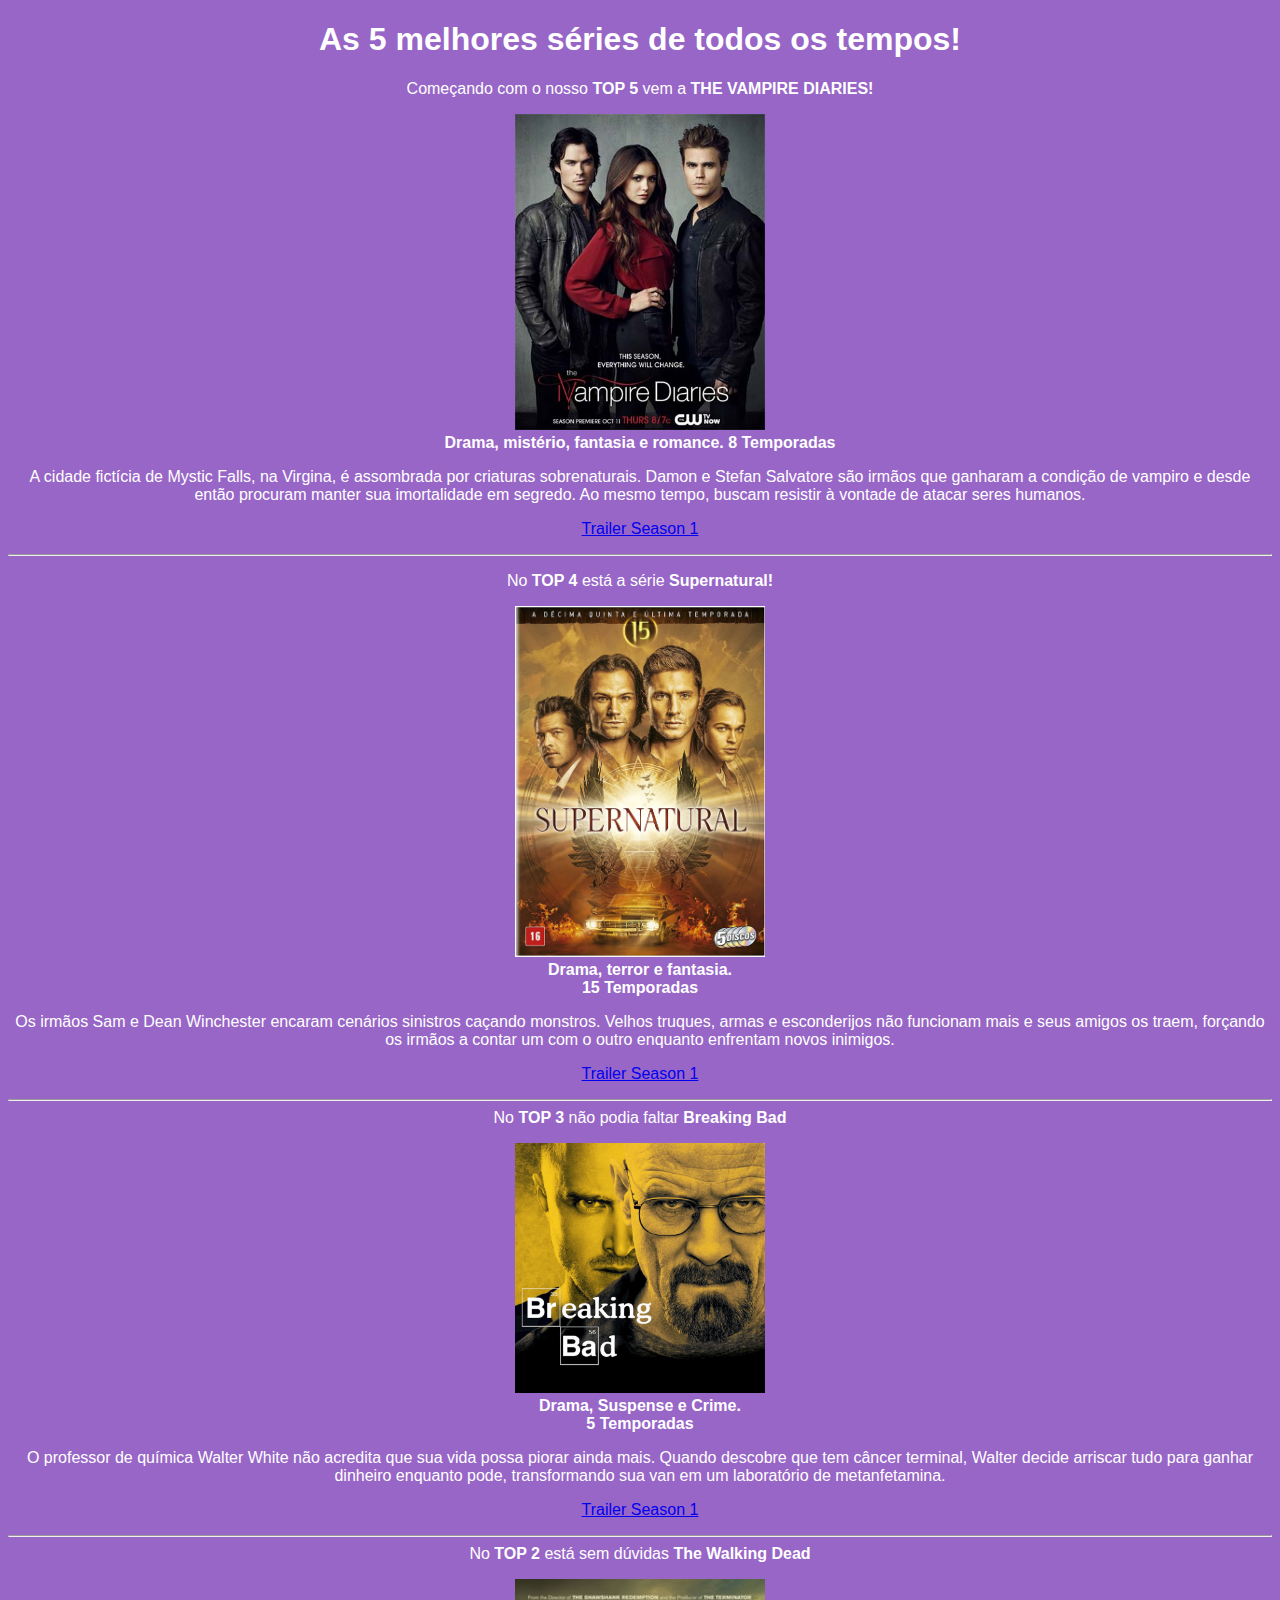
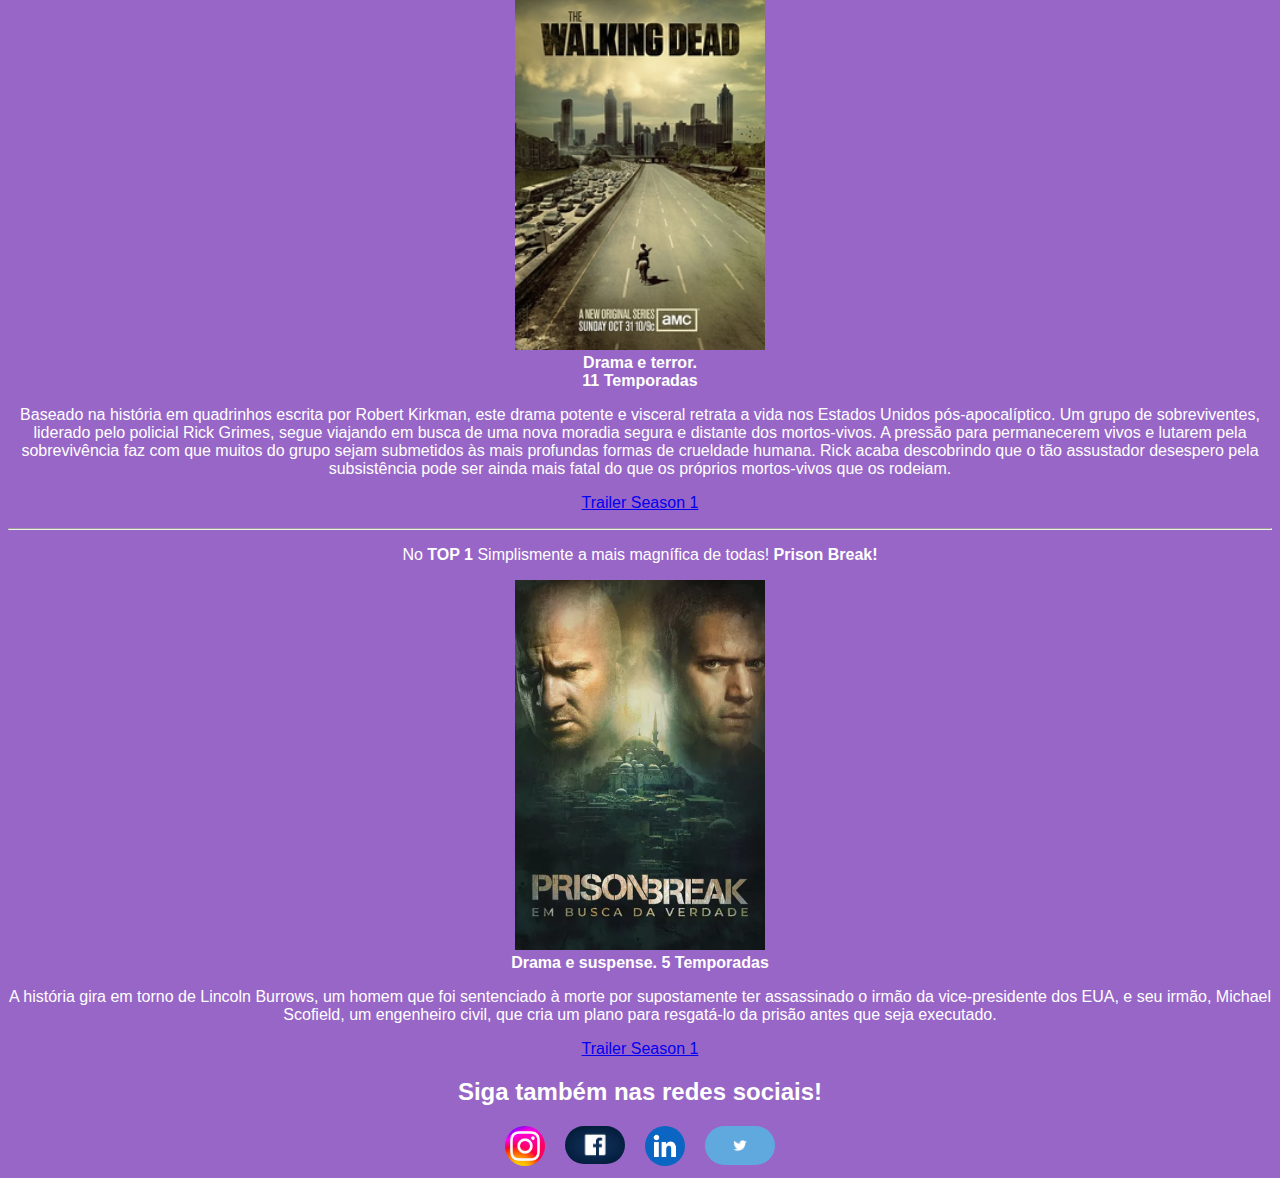
<file: index.html>
<!DOCTYPE html>
<html lang="pt-br">
  <head>
    <meta charset="UTF-8" />
    <meta http-equiv="X-UA-Compatible" content="IE=edge" />
    <meta name="viewport" content="width=device-width, initial-scale=1.0" />
    <link rel="shortcut icon" href="diversos/favicon.ico" type="image/x-icon" />
    <link rel="stylesheet" href="index.css" />
    <title>Séries</title>
  </head>
  <body>
    <div class="principal">
      <h1>As 5 melhores séries de todos os tempos!</h1>
      <p>
        Começando com o nosso <strong>TOP 5</strong> vem a
        <strong>THE VAMPIRE DIARIES!</strong>
      </p>
      <img
        src="imagens/tvd-imagem.jpg"
        alt="diario de um vampiro"
        width="250px"
      />
      <li>
        <strong>Drama, mistério, fantasia e romance.</strong>
        <strong>8 Temporadas</strong>
      </li>
      <p>
        A cidade fictícia de Mystic Falls, na Virgina, é assombrada por
        criaturas sobrenaturais. Damon e Stefan Salvatore são irmãos que
        ganharam a condição de vampiro e desde então procuram manter sua
        imortalidade em segredo. Ao mesmo tempo, buscam resistir à vontade de
        atacar seres humanos.
      </p>
      <a href="trailer-ddv.html" target="_blank"> <p>Trailer Season 1</p></a>
      <hr />
      <p>
        No <strong>TOP 4</strong> está a série <strong>Supernatural!</strong>
      </p>
      <img
        src="imagens/supernatural-imagem.jpg"
        alt="supernatural"
        width="250px"
      />
      <li><strong>Drama, terror e fantasia.</strong></li>
      <strong>15 Temporadas</strong>
      <p>
        Os irmãos Sam e Dean Winchester encaram cenários sinistros caçando
        monstros. Velhos truques, armas e esconderijos não funcionam mais e seus
        amigos os traem, forçando os irmãos a contar um com o outro enquanto
        enfrentam novos inimigos.
      </p>
      <a href="trailer-spt.html" target="_blank"><p>Trailer Season 1</p></a>
      <p>
        <hr>
        No <strong>TOP 3</strong> não podia faltar <strong>Breaking Bad</strong>
      </p>
      <img src="imagens/bb-imagem.png" alt="breaking-bad" width="250px" />
      <li><strong>Drama, Suspense e Crime.</strong></li>
      <strong>5 Temporadas</strong>
      <p>
        O professor de química Walter White não acredita que sua vida possa
        piorar ainda mais. Quando descobre que tem câncer terminal, Walter
        decide arriscar tudo para ganhar dinheiro enquanto pode, transformando
        sua van em um laboratório de metanfetamina.
      </p>
      <a href="trailer-bb.html" target="_blank"><p>Trailer Season 1</p></a>
      <hr>
        No <strong>TOP 2</strong> está sem dúvidas <strong>The Walking Dead</strong>
      </p>
      <img src="imagens/twd-imagem.jpg" alt="the-walking-dead" width="250px" />
      <li><strong>Drama e terror.</strong></li>
      <strong>11 Temporadas</strong>
      <p>
        Baseado na história em quadrinhos escrita por Robert Kirkman, este drama potente e visceral retrata a vida nos Estados Unidos pós-apocalíptico. Um grupo de sobreviventes, liderado pelo policial Rick Grimes, segue viajando em busca de uma nova moradia segura e distante dos mortos-vivos. A pressão para permanecerem vivos e lutarem pela sobrevivência faz com que muitos do grupo sejam submetidos às mais profundas formas de crueldade humana. Rick acaba descobrindo que o tão assustador desespero pela subsistência pode ser ainda mais fatal do que os próprios mortos-vivos que os rodeiam.
      </p>
      <a href="trailer-twd.html" target="_blank"><p>Trailer Season 1</p></a>
      <hr>
      <p>
        No <strong>TOP 1</strong> Simplismente a mais magnífica de todas! 
        <strong>Prison Break!</strong>
      </p>
      <img
        src="imagens/pb-imagem.webp"
        alt="prison-break"
        width="250px"
      />
      <li>
        <strong>Drama e suspense.</strong>
        <strong>5 Temporadas</strong>
      </li>
        <p>A história gira em torno de Lincoln Burrows, um homem que foi sentenciado à morte por supostamente ter assassinado o irmão da vice-presidente dos EUA, e seu irmão, Michael Scofield, um engenheiro civil, que cria um plano para resgatá-lo da prisão antes que seja executado.</p>
      <a href="trailer-pb.html" target="_blank"><p>Trailer Season 1</p></a>
      <h2><strong>Siga também nas redes sociais!</strong></h2>
    </div>
    <div class="rc">
     
        <a href="https://www.instagram.com/jvxrocha/" target="_blank"><img src="diversos/insta2.png" width="40px" alt="instagram"></a> 
     
     
      <a href="https://www.facebook.com/joaovictor.rocha.5811" target="_blank"><img src="diversos/face.webp" width="60px" alt="facebook"></a> 
     
      
        <a href="https://www.linkedin.com/in/jo%C3%A3o-victor-rocha-4bb9a8220/" target="_blank"><img src="diversos/linkedin.png"  width="40px" alt="linkedin"></a> 
      
      
        <a href="https://twitter.com/jvxrocha" target="_blank"><img src="diversos/twitter.png" width="70px" alt="twitter"></a> 
    
    </div>
  </body>
</html>
</file>
<file: index.css>
body {
  background-color: rgb(152, 102, 199);
  font-family: "Gill Sans", "Gill Sans MT", "Trebuchet MS", sans-serif;
}

.principal {
  color: white;
  text-align: center;
}

.ddv {
  text-align: center;
  padding: 30px;
  color: white;
}

.spt {
  text-align: center;
  padding: 30px;
  color: white;
}

.bb {
  text-align: center;
  padding: 30px;
  color: white;
}

.twd {
  text-align: center;
  padding: 30px;
  color: white;
}

.pb {
  text-align: center;
  padding: 30px;
  color: white;
}

.rc {
  color: rgb(67, 0, 122);
  display: flex;
  justify-content: center;
}

.rc a img {
  margin-left: 10px;
  margin-right: 10px;
  border-radius: 50px;
}
</file>
